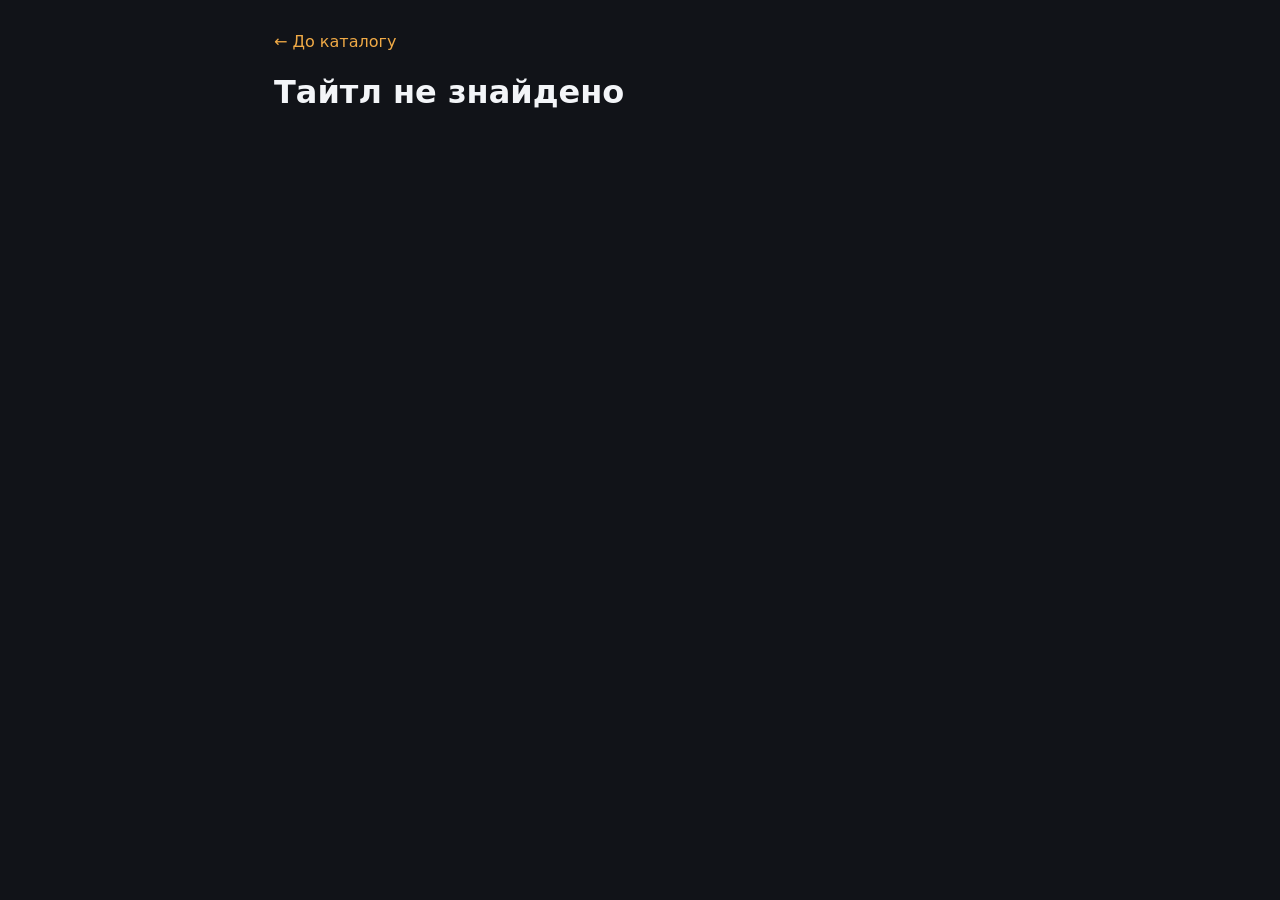
<file: website/chapters.html>
<!doctype html><html lang="uk"><head><meta charset="utf-8"><meta name="viewport" content="width=device-width, initial-scale=1"><title>Глави</title><link rel="stylesheet" href="assets/style.css"></head><body><main class="chapters-page"><a class="back" href="index.html">← До каталогу</a><h1 id="title">Глави</h1><div id="chapters" class="chapter-list"></div></main><script src="data/config.js"></script><script src="data/catalog.js"></script><script src="data/cubari-links.js"></script><script>
const id = new URLSearchParams(location.search).get('title');
const item = window.CATALOG_DATA.titles.find(x => x.id === id);
const cubari = window.CUBARI_LINKS?.[id];
document.querySelector('#title').textContent = item?.title ?? 'Тайтл не знайдено';
document.querySelector('#chapters').innerHTML = item ? item.chapters.slice().reverse().map(c => {
  const ready = cubari?.chapters.includes(String(c.number));
  const action = ready
    ? `<a class="read" href="reader.html?title=${encodeURIComponent(id)}&chapter=${encodeURIComponent(c.number)}">Читати</a>`
    : `<button disabled title="Буде активна після завантаження в R2">Читати</button>`;
  return `<div class="chapter-row"><span>Глава ${c.number}</span>${action}</div>`;
}).join('') : '';
</script></body></html>
</file>
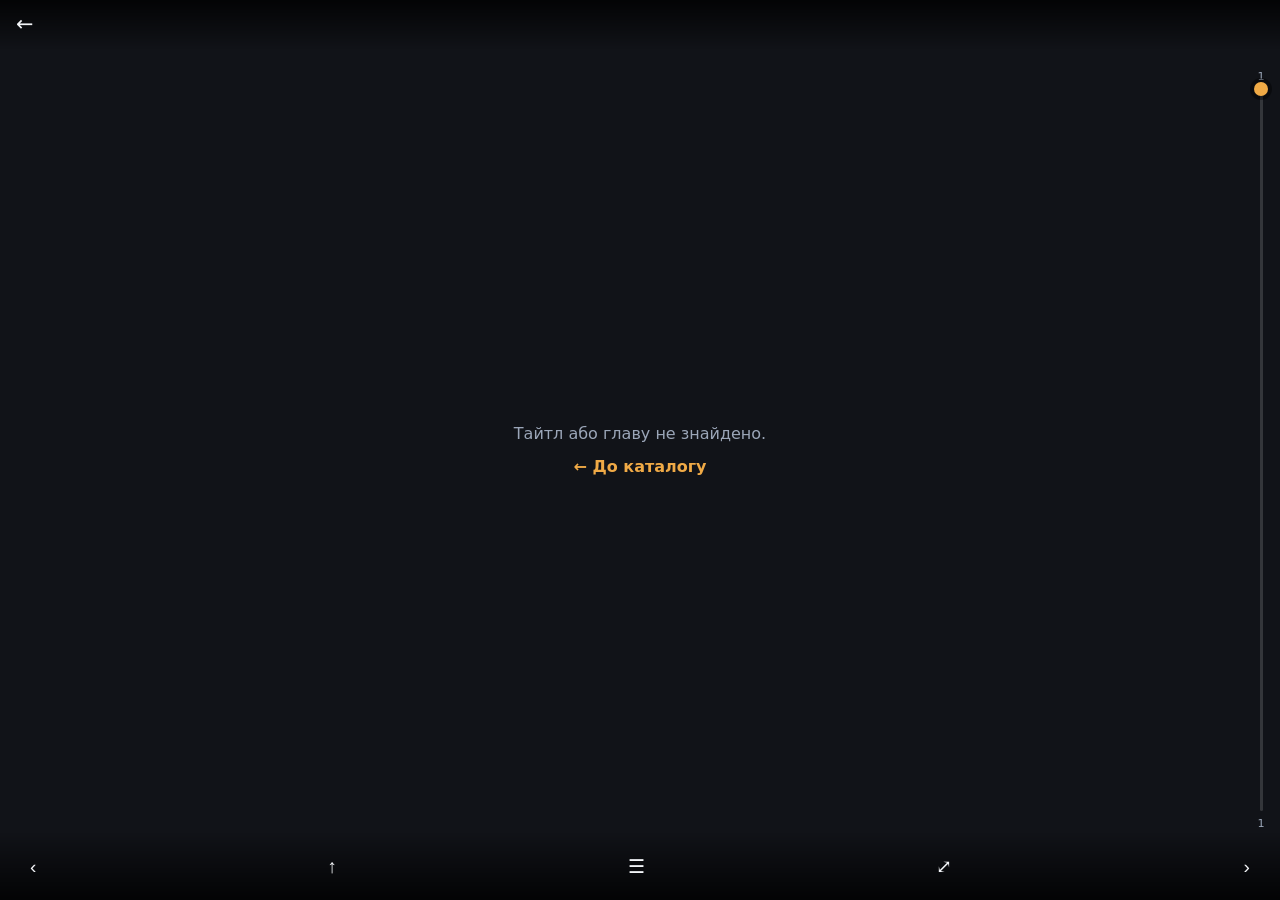
<file: website/reader.html>
<!doctype html>
<html lang="uk">
<head>
<meta charset="utf-8">
<meta name="viewport" content="width=device-width, initial-scale=1">
<meta name="theme-color" content="#111318">
<title>Читання</title>
<link rel="stylesheet" href="assets/style.css">
<style>
  html,body{height:100%}
  body.reader{overflow-x:hidden}
  .reader-bar{position:fixed;left:0;right:0;z-index:20;background:linear-gradient(#000c,transparent);transition:transform .25s ease,opacity .25s ease;display:flex;align-items:center;gap:12px;padding:14px 16px}
  .reader-bar.bottom{background:linear-gradient(transparent,#000c);bottom:0;justify-content:space-between}
  .reader-bar.top{top:0}
  body.ui-hidden .reader-bar.top{transform:translateY(-100%);opacity:0}
  body.ui-hidden .reader-bar.bottom{transform:translateY(100%);opacity:0}
  body.ui-hidden .progress-track{opacity:0;pointer-events:none}
  .reader-bar a.back{color:var(--text);text-decoration:none;font-size:1.3rem;line-height:1}
  .reader-bar .meta{min-width:0;flex:1}
  .reader-bar .meta .t{font-weight:700;font-size:.95rem;white-space:nowrap;overflow:hidden;text-overflow:ellipsis;color:inherit;text-decoration:none;display:block}
  .reader-bar .meta .c{color:var(--muted);font-size:.8rem;text-decoration:none;display:block}
  .reader-bar.bottom button{background:none;border:0;color:var(--text);font-size:1.2rem;padding:8px 14px;cursor:pointer;border-radius:8px}
  .reader-bar.bottom button:disabled{color:#4a5160;cursor:default}
  .reader-bar.bottom button:not(:disabled):active{background:#ffffff1a}
  .progress-track{position:fixed;right:8px;top:70px;bottom:70px;width:22px;z-index:20;display:flex;flex-direction:column;align-items:center;transition:opacity .25s ease}
  .progress-track .num{color:var(--muted);font-size:.7rem}
  .progress-track .track{position:relative;flex:1;width:3px;background:#ffffff26;border-radius:3px;margin:6px 0;cursor:pointer}
  .progress-track .thumb{position:absolute;left:50%;transform:translate(-50%,-50%);width:14px;height:14px;border-radius:50%;background:var(--accent);box-shadow:0 0 0 4px #0006}
  #pages{max-width:var(--reader-width,720px);margin:0 auto;padding:0;transition:max-width .2s ease}
  #pages img{display:block;width:100%;height:auto}
  #reader-status{min-height:100vh;display:flex;align-items:center;justify-content:center;flex-direction:column;gap:14px;text-align:center;padding:24px;color:var(--muted)}
  #reader-status a{color:var(--accent);text-decoration:none;font-weight:700}
</style>
</head>
<body class="reader">

<div id="reader-status">Завантаження…</div>

<header class="reader-bar top" hidden>
  <a class="back" href="#">←</a>
  <div class="meta"><a class="t" href="#"></a><a class="c" href="#"></a></div>
</header>

<div class="progress-track" hidden>
  <span class="num top">1</span>
  <div class="track"><div class="thumb"></div></div>
  <span class="num bottom">1</span>
</div>

<main id="pages"></main>

<footer class="reader-bar bottom" hidden>
  <button data-action="prev" title="Попередня глава">‹</button>
  <button data-action="top" title="Нагору">↑</button>
  <button data-action="list" title="Список глав">☰</button>
  <button data-action="wide" title="Ширина">⤢</button>
  <button data-action="next" title="Наступна глава">›</button>
</footer>

<script src="data/config.js"></script>
<script src="data/catalog.js"></script>
<script>
(async function () {
  const params = new URLSearchParams(location.search);
  const titleId = params.get("title");
  const chapterNum = params.get("chapter");
  const statusEl = document.getElementById("reader-status");
  const backLink = `chapters.html?title=${encodeURIComponent(titleId || "")}`;

  const title = window.CATALOG_DATA?.titles.find(t => t.id === titleId);
  if (!title || !chapterNum) {
    statusEl.innerHTML = `Тайтл або главу не знайдено.<br><a href="index.html">← До каталогу</a>`;
    return;
  }

  let manifest;
  try {
    const res = await fetch(`cubari/${encodeURIComponent(titleId)}.json`);
    if (!res.ok) throw new Error("no manifest");
    manifest = await res.json();
  } catch {
    statusEl.innerHTML = `Ще не вдалося завантажити цю главу.<br><a href="${backLink}">← До списку глав</a>`;
    return;
  }

  const chapter = manifest.chapters?.[String(chapterNum)];
  const pages = chapter?.groups?.Sub;
  if (!pages || !pages.length) {
    statusEl.innerHTML = `Ця глава ще не завантажена.<br><a href="${backLink}">← До списку глав</a>`;
    return;
  }

  // Список номерів глав тайтулу в тому ж порядку, що й на сторінці глав.
  const chapterNumbers = title.chapters.map(c => String(c.number));
  const idx = chapterNumbers.indexOf(String(chapterNum));
  const prevNum = idx > 0 ? chapterNumbers[idx - 1] : null;
  const nextNum = idx >= 0 && idx < chapterNumbers.length - 1 ? chapterNumbers[idx + 1] : null;

  statusEl.remove();

  const topBar = document.querySelector(".reader-bar.top");
  const bottomBar = document.querySelector(".reader-bar.bottom");
  const progressTrack = document.querySelector(".progress-track");
  topBar.hidden = false;
  bottomBar.hidden = false;
  progressTrack.hidden = false;

  topBar.querySelector(".back").href = backLink;
  topBar.querySelector(".t").href = backLink;
  topBar.querySelector(".t").textContent = title.title;
  topBar.querySelector(".c").href = backLink;
  topBar.querySelector(".c").textContent = `Глава ${chapterNum}`;
  progressTrack.querySelector(".num.bottom").textContent = pages.length;

  const pagesEl = document.getElementById("pages");
  for (const url of pages) {
    const img = document.createElement("img");
    img.src = url;
    img.loading = "lazy";
    img.alt = "";
    pagesEl.appendChild(img);
  }

  const chapterUrl = (num) => `reader.html?title=${encodeURIComponent(titleId)}&chapter=${encodeURIComponent(num)}`;

  // Кнопки "Попередня/Наступна глава" одразу під останньою сторінкою —
  // щоб не доводилось тапати екран заради навігаційної панелі.
  const endNav = document.createElement("div");
  endNav.className = "reader-nav";
  endNav.innerHTML = `
    ${prevNum
      ? `<a class="nav-btn" href="${chapterUrl(prevNum)}">‹ Попередня глава</a>`
      : `<span class="nav-btn disabled">‹ Попередня глава</span>`}
    ${nextNum
      ? `<a class="nav-btn" href="${chapterUrl(nextNum)}">Наступна глава ›</a>`
      : `<a class="nav-btn" href="index.html">На головну</a>`}
  `;
  pagesEl.after(endNav);

  const prevBtn = bottomBar.querySelector('[data-action="prev"]');
  const nextBtn = bottomBar.querySelector('[data-action="next"]');
  prevBtn.disabled = !prevNum;
  nextBtn.disabled = !nextNum;
  const goto = (num) => { location.href = chapterUrl(num); };
  prevBtn.addEventListener("click", () => prevNum && goto(prevNum));
  nextBtn.addEventListener("click", () => nextNum && goto(nextNum));
  bottomBar.querySelector('[data-action="top"]').addEventListener("click", () => window.scrollTo({ top: 0, behavior: "smooth" }));
  bottomBar.querySelector('[data-action="list"]').addEventListener("click", () => { location.href = backLink; });
  bottomBar.querySelector('[data-action="wide"]').addEventListener("click", () => {
    const wide = document.body.classList.toggle("wide");
    pagesEl.style.setProperty("--reader-width", wide ? "100%" : "720px");
  });

  // Тап по сторінці (поза кнопками/посиланнями) — показати/сховати оверлей.
  document.body.addEventListener("click", (e) => {
    if (e.target.closest(".reader-bar, .progress-track, .reader-nav")) return;
    document.body.classList.toggle("ui-hidden");
  });

  // Прогрес читання: збереження позиції + рух повзунка справа.
  const storageKey = `reader-progress:${titleId}:${chapterNum}`;
  const track = progressTrack.querySelector(".track");
  const thumb = progressTrack.querySelector(".thumb");
  const topLabel = progressTrack.querySelector(".num.top");

  function scrollFraction() {
    const max = document.documentElement.scrollHeight - window.innerHeight;
    return max > 0 ? Math.min(1, Math.max(0, window.scrollY / max)) : 0;
  }

  function updateProgressUI() {
    const frac = scrollFraction();
    const trackHeight = track.clientHeight;
    thumb.style.top = `${frac * trackHeight}px`;
    topLabel.textContent = Math.max(1, Math.round(frac * (pages.length - 1)) + 1);
  }

  let saveTimer = null;
  window.addEventListener("scroll", () => {
    requestAnimationFrame(updateProgressUI);
    clearTimeout(saveTimer);
    saveTimer = setTimeout(() => {
      try { localStorage.setItem(storageKey, String(scrollFraction())); } catch {}
    }, 200);
  }, { passive: true });

  track.addEventListener("click", (e) => {
    const rect = track.getBoundingClientRect();
    const frac = Math.min(1, Math.max(0, (e.clientY - rect.top) / rect.height));
    const max = document.documentElement.scrollHeight - window.innerHeight;
    window.scrollTo({ top: frac * max });
  });

  // Відновлення збереженої позиції (після того, як розмітка стабілізується).
  try {
    const saved = parseFloat(localStorage.getItem(storageKey));
    if (!isNaN(saved) && saved > 0.01) {
      window.addEventListener("load", () => {
        const max = document.documentElement.scrollHeight - window.innerHeight;
        window.scrollTo({ top: saved * max });
      });
    }
  } catch {}

  updateProgressUI();
})();
</script>
</body>
</html>
</file>
<file: website/assets/style.css>
:root{color-scheme:dark;--bg:#111318;--panel:#1a1e26;--muted:#9ba6b8;--text:#f3f5f8;--accent:#f0aa46}*{box-sizing:border-box}body{margin:0;background:var(--bg);color:var(--text);font-family:system-ui,-apple-system,"Segoe UI",sans-serif}.site-header{height:70px;max-width:1200px;margin:auto;padding:0 24px;display:flex;align-items:center;justify-content:space-between;gap:20px}.brand{color:var(--text);font-size:1.18rem;font-weight:800;text-decoration:none}.search{display:flex;align-items:center;gap:8px;width:min(360px,55vw);padding:10px 14px;border:1px solid #303744;border-radius:10px;background:var(--panel);color:var(--muted)}.search input{width:100%;border:0;outline:0;background:transparent;color:var(--text);font:inherit}main{max-width:1200px;margin:auto;padding:32px 24px 56px}.intro{margin-bottom:30px}.intro p{margin:0 0 6px;color:var(--accent);font-weight:700}.intro h1{margin:0 0 5px;font-size:clamp(2rem,5vw,3.4rem)}.intro span{color:var(--muted)}.catalog{display:grid;grid-template-columns:repeat(auto-fill,minmax(175px,1fr));gap:20px}.card{display:block;min-width:0;background:var(--panel);border-radius:13px;overflow:hidden;box-shadow:0 5px 20px #0002;transition:transform .15s;text-decoration:none;color:inherit}.card:hover{transform:translateY(-4px)}.cover{width:100%;aspect-ratio:2/3;display:block;object-fit:cover;background:#252b35}.details{padding:12px 13px 14px}.details h2{margin:0 0 8px;font-size:1rem;line-height:1.25}.chapter{margin:0;color:var(--muted);font-size:.82rem}.read{display:flex;justify-content:space-between;margin-top:15px;color:var(--accent);font-weight:700;text-decoration:none}.empty{color:var(--muted)}.chapters-page{max-width:780px}.back{color:var(--accent);text-decoration:none}.chapters-page h1{margin:22px 0}.chapter-list{display:grid;gap:8px}.chapter-row{display:flex;align-items:center;gap:16px;padding:14px 16px;border-radius:10px;background:var(--panel)}.chapter-row small{color:var(--muted);margin-right:auto}.chapter-row button{margin-left:auto;display:inline-flex;align-items:center;justify-content:center;border:0;border-radius:999px;padding:9px 18px;font-weight:700;color:#5b6472;background:linear-gradient(180deg,#242931 0%,#14171c 100%);box-shadow:inset 0 1px 0 #ffffff14,0 3px 8px #0005}.chapter-row .read{position:relative;margin-left:auto;display:inline-flex;align-items:center;justify-content:center;padding:9px 18px;border-radius:999px;font-weight:800;font-style:italic;letter-spacing:.02em;text-decoration:none;color:#f5faff;background:linear-gradient(180deg,#2b323d 0%,#0b0d11 55%,#000 100%);box-shadow:0 0 0 2px #1fb2ff,0 0 16px 2px #1fb2ff80,inset 0 1px 0 #ffffff26,0 6px 14px #0007;transition:transform .15s ease,box-shadow .15s ease}.chapter-row .read:hover{transform:translateY(-2px);box-shadow:0 0 0 2px #5cd0ff,0 0 22px 4px #38bdf8b3,inset 0 1px 0 #ffffff40,0 8px 18px #000a}.donate-block{max-width:1200px;margin:14px auto 0;padding:0 24px;text-align:center}.donate{display:inline-flex;flex-direction:column;align-items:center;gap:8px;text-decoration:none}.donate img{width:175px;max-width:100%;height:auto;display:block;border-radius:10px;box-shadow:0 5px 20px #0002}.donate span{color:var(--accent);font-weight:700;font-size:.92rem}@media(max-width:520px){.site-header{padding:0 16px}.brand{font-size:1rem}main{padding:24px 16px}.catalog{grid-template-columns:repeat(2,minmax(0,1fr));gap:12px}.details{padding:10px}.details h2{font-size:.92rem}.chapter{font-size:.74rem}.read{font-size:.86rem}}
.reader-page{max-width:900px;margin:0 auto;padding-bottom:40px}.reader-top{position:sticky;top:0;z-index:5;display:flex;align-items:center;justify-content:space-between;gap:16px;padding:14px 20px;background:var(--bg);border-bottom:1px solid #242a34}.reader-title{color:var(--muted);font-size:.85rem;text-align:right}.reader-pages{display:flex;flex-direction:column}.reader-page-img{width:100%;display:block}.reader-nav{display:flex;justify-content:space-between;gap:12px;padding:20px}.nav-btn{position:relative;flex:1;text-align:center;padding:12px 16px;border-radius:999px;font-weight:800;font-style:italic;letter-spacing:.02em;text-decoration:none;color:#f5faff;background:linear-gradient(180deg,#2b323d 0%,#0b0d11 55%,#000 100%);box-shadow:0 0 0 2px #1fb2ff,0 0 16px 2px #1fb2ff80,inset 0 1px 0 #ffffff26,0 6px 14px #0007;transition:transform .15s ease,box-shadow .15s ease}.nav-btn:hover{transform:translateY(-2px);box-shadow:0 0 0 2px #5cd0ff,0 0 22px 4px #38bdf8b3,inset 0 1px 0 #ffffff40,0 8px 18px #000a}.nav-btn.disabled{color:#5b6472;background:linear-gradient(180deg,#242931 0%,#14171c 100%);box-shadow:inset 0 1px 0 #ffffff14,0 3px 8px #0005;pointer-events:none}
</file>
